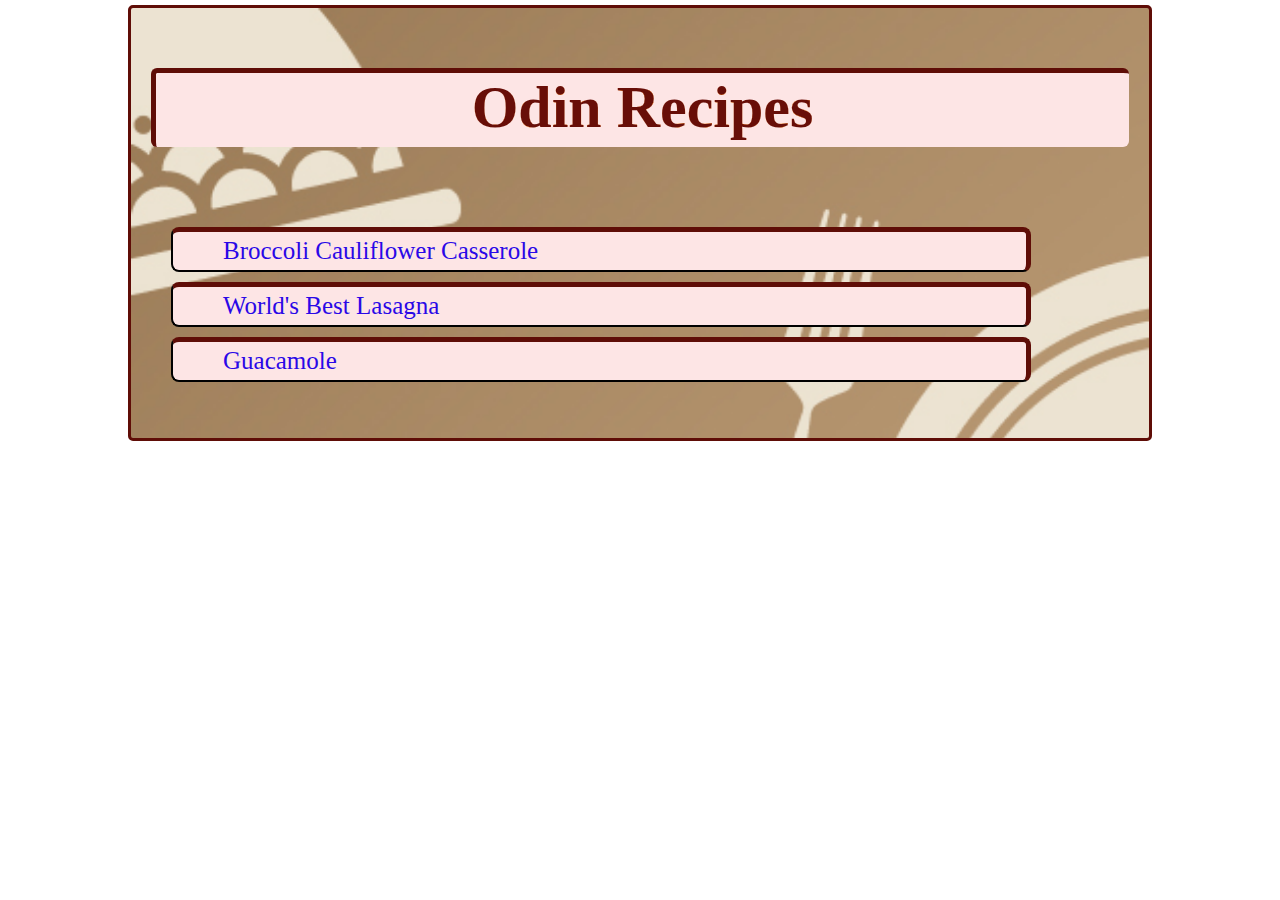
<file: index.html>
<!DOCTYPE html>
<html lang="en">
<head>
    <meta charset="UTF-8">
    <meta name="viewport" content="width=device-width, initial-scale=1.0">
    <title>Recipes</title>
    <link rel="stylesheet" href="style.css">
</head>
<body>
    <div class="container">
        <h1>Odin Recipes</h1>
        <ul class="receitas">
            <li><a href="recipes/broccoli-casserole.html">Broccoli Cauliflower Casserole</a></li>
            <li><a href="recipes/lasagna.html">World's Best Lasagna</a></li>
            <li><a href="recipes/guacamole.html">Guacamole</a></li>
        </ul> 
    </div>
</body>
</html>
</file>
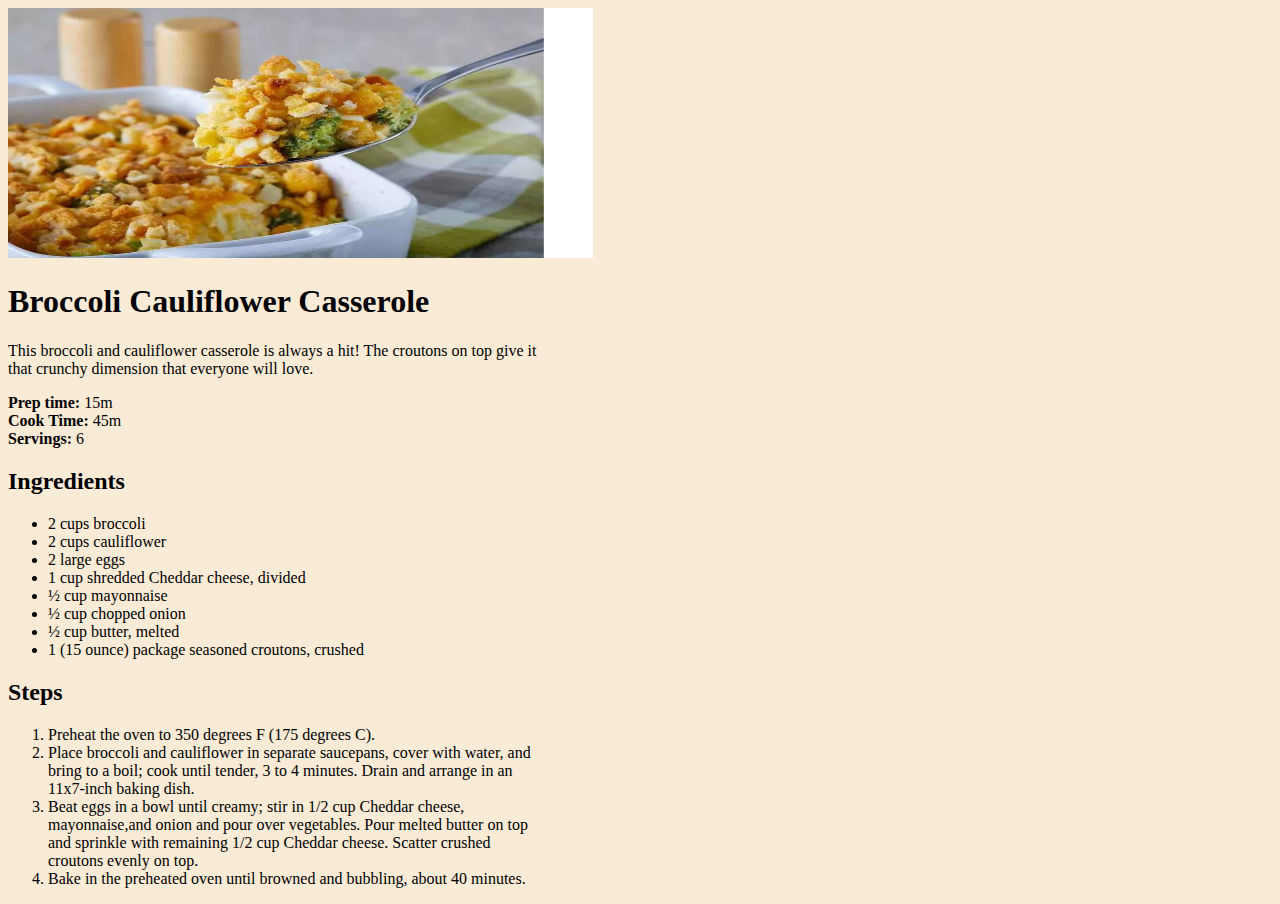
<file: recipes/broccoli-casserole.html>
<!DOCTYPE html>
<html lang="en">
<head>
    <meta charset="UTF-8">
    <meta name="viewport" content="width=!, initial-scale=1.0">
    <title>Broccoli Casserole</title>
    <link rel="stylesheet" href="receitas.css">
</head>
<body>
    
    <img src="broccoli.jpeg" alt="Broccoli Cauliflower Casserole dish ready" width="585" height="250">
    <h1>Broccoli Cauliflower Casserole</h1>
    <p>This broccoli and cauliflower casserole is always a hit! The croutons on top give it <br>
     that crunchy dimension that everyone will love.<br></p>
    <p><strong>Prep time: </strong>15m<br><strong>Cook Time: </strong>45m<br><strong>Servings: </strong>6<br></p> 
    <h2>Ingredients</h2>
    <ul>
        <li>2 cups broccoli</li>
        <li>2 cups cauliflower</li>
        <li>2 large eggs</li>
        <li>1 cup shredded Cheddar cheese, divided</li>
        <li>½ cup mayonnaise</li>
        <li>½ cup chopped onion</li>
        <li>½ cup butter, melted</li>
        <li>1 (15 ounce) package seasoned croutons, crushed</li>
    </ul>
    <h2>Steps</h2>
    <ol>
        <li>Preheat the oven to 350 degrees F (175 degrees C).</li>
        <li>Place broccoli and cauliflower in separate saucepans, cover with water, and<br>
            bring to a boil; cook until tender, 3 to 4 minutes. Drain and arrange in an<br>
            11x7-inch baking dish.</li>
        <li>Beat eggs in a bowl until creamy; stir in 1/2 cup Cheddar cheese,<br>
            mayonnaise,and onion and pour over vegetables. Pour melted butter on top<br>
            and sprinkle with remaining 1/2 cup Cheddar cheese. Scatter crushed<br>
            croutons evenly on top.</li>
        <li>Bake in the preheated oven until browned and bubbling, about 40 minutes.</li>
    </ol>
</body>
</html>
</file>
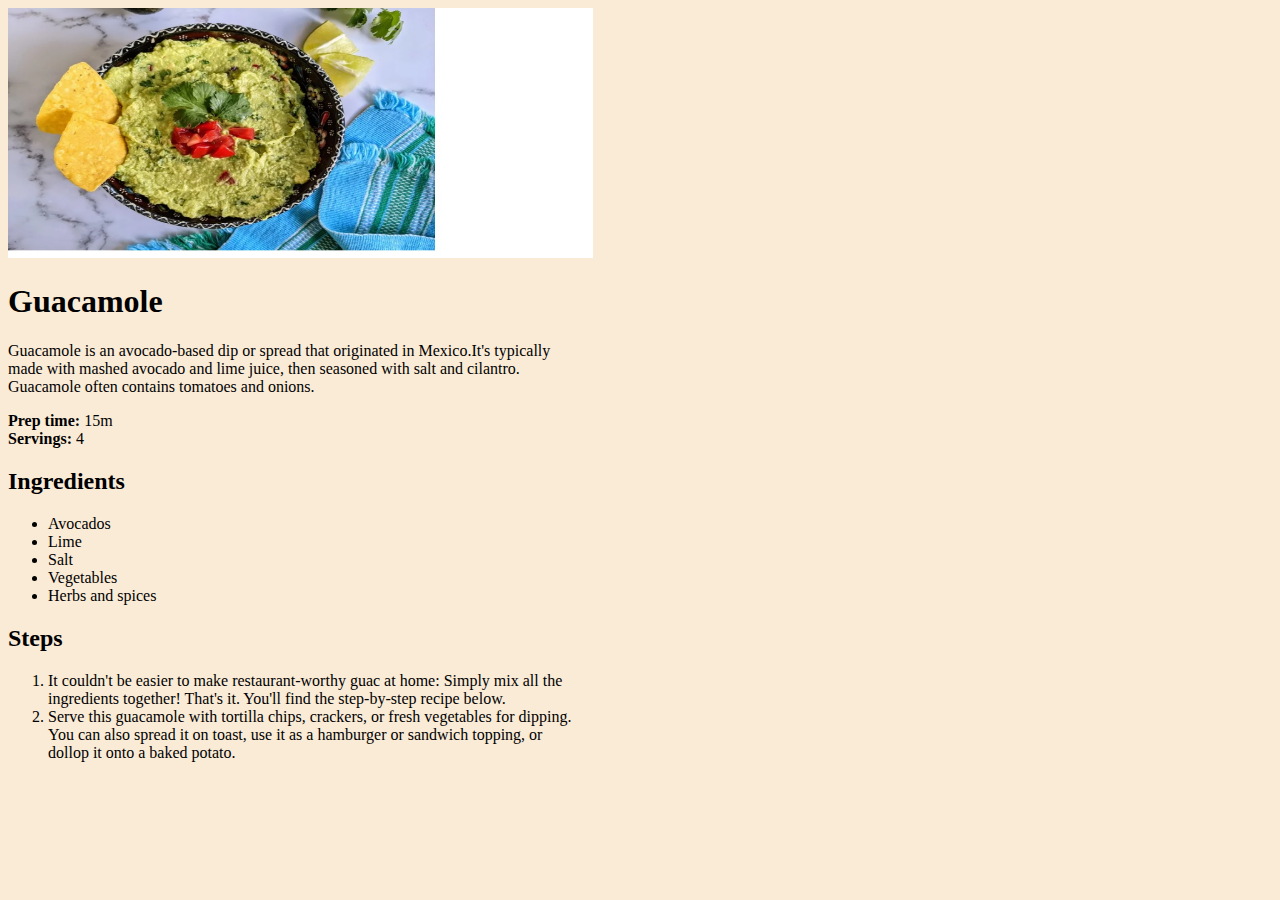
<file: recipes/guacamole.html>
<!DOCTYPE html>
<html lang="en">
<head>
    <meta charset="UTF-8">
    <meta name="viewport" content="width=device-width, initial-scale=1.0">
    <title>Document</title>
    <link rel="stylesheet" href="receitas.css">
</head>
<body>
    <img src="guacamole.jpg" alt="Broccoli Cauliflower Casserole dish ready" width="585" height="250">
    <h1>Guacamole</h1>
    <p>Guacamole is an avocado-based dip or spread that originated in Mexico.It's typically<br> 
        made with mashed avocado and lime juice, then seasoned with salt and cilantro.<br> 
        Guacamole often contains tomatoes and onions.<br></p>
    <p><strong>Prep time: </strong>15m<br><strong>Servings: </strong>4<br></p> 
    <h2>Ingredients</h2>
    <ul>
        <li>Avocados</li>
        <li>Lime</li>
        <li>Salt</li>
        <li>Vegetables</li>
        <li>Herbs and spices</li>
    </ul>
    <h2>Steps</h2>
    <ol>
        <li>It couldn't be easier to make restaurant-worthy guac at home: Simply mix all the<br> 
            ingredients together! That's it. You'll
            find the step-by-step recipe below.</li>
        <li>Serve this guacamole with tortilla chips, crackers, or fresh vegetables for dipping.<br> 
            You can also spread it on toast, use it as a hamburger or sandwich topping, or<br>
             dollop it onto a baked potato.</li>    
    </ol>
    
</body>
</html>
</file>
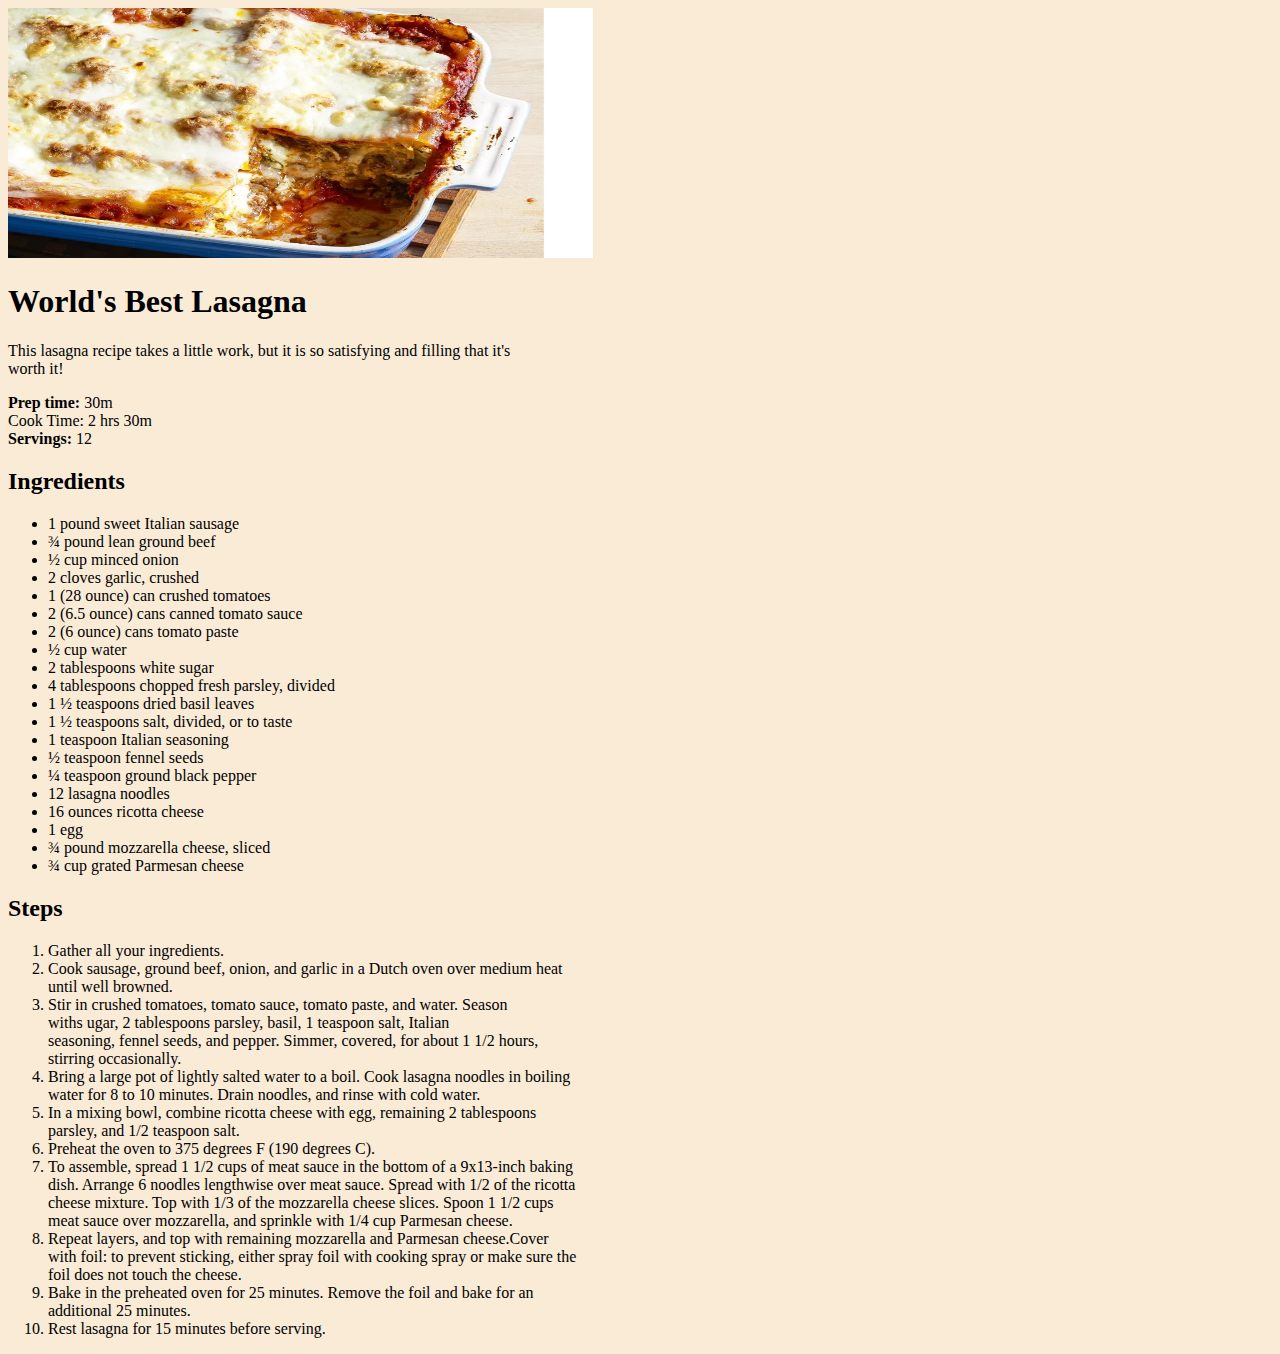
<file: recipes/lasagna.html>
<!DOCTYPE html>
<html lang="en">
<head>
    <meta charset="UTF-8">
    <meta name="viewport" content="width=!, initial-scale=1.0">
    <title>World's Best Lasagna</title>
    <link rel="stylesheet" href="receitas.css">
</head>
<body>
    
    <img src="lasagna.jpeg" alt="World's Best Lasagna dish ready" width="585" height="250">
    <h1>World's Best Lasagna</h1>
    <p>This lasagna recipe takes a little work, but it is so satisfying and filling that it's<br> worth it!<br></p>
    <p><strong>Prep time: </strong>30m<br><Tstrong>Cook Time: </strong>2 hrs 30m<br><strong>Servings: </strong>12<br></p> 
    <h2>Ingredients</h2>
    <ul>
        <li>1 pound sweet Italian sausage</li>
        <li>¾ pound lean ground beef</li>
        <li>½ cup minced onion</li>
        <li>2 cloves garlic, crushed</li>
        <li>1 (28 ounce) can crushed tomatoes</li>
        <li>2 (6.5 ounce) cans canned tomato sauce</li>
        <li>2 (6 ounce) cans tomato paste</li>
        <li>½ cup water</li>
        <li>2 tablespoons white sugar</li>
        <li>4 tablespoons chopped fresh parsley, divided</li>
        <li>1 ½ teaspoons dried basil leaves</li>
        <li>1 ½ teaspoons salt, divided, or to taste</li>
        <li>1 teaspoon Italian seasoning</li>
        <li>½ teaspoon fennel seeds</li>
        <li>¼ teaspoon ground black pepper</li>
        <li>12 lasagna noodles</li>
        <li>16 ounces ricotta cheese</li>
        <li>1 egg</li>
        <li>¾ pound mozzarella cheese, sliced</li>
        <li>¾ cup grated Parmesan cheese</li>
    </ul>
    <h2>Steps</h2>
    <ol>
        <li>Gather all your ingredients.</li>
        <li>Cook sausage, ground beef, onion, and garlic in a Dutch oven over medium heat<br>
            until well browned.</li>
        <li>Stir in crushed tomatoes, tomato sauce, tomato paste, and water. Season<br>
            withs ugar, 2 tablespoons parsley, basil, 1 teaspoon salt, Italian<br>
            seasoning, fennel seeds, and pepper. Simmer, covered, for about 1 1/2 hours,<br>
            stirring occasionally.
        <li>Bring a large pot of lightly salted water to a boil. Cook lasagna noodles in boiling<br>
            water for 8 to 10 minutes. Drain noodles, and rinse with cold water.</li>
        <li>In a mixing bowl, combine ricotta cheese with egg, remaining 2 tablespoons<br>
            parsley, and 1/2 teaspoon salt.</li>
        <li>Preheat the oven to 375 degrees F (190 degrees C).</li>
        <li>To assemble, spread 1 1/2 cups of meat sauce in the bottom of a 9x13-inch baking<br>
            dish. Arrange 6 noodles lengthwise over meat sauce. Spread with 1/2 of the ricotta<br>
            cheese mixture. Top with 1/3 of the mozzarella cheese slices. Spoon 1 1/2 cups<br> 
            meat sauce over mozzarella, and sprinkle with 1/4 cup Parmesan cheese.</li>
        <li>Repeat layers, and top with remaining mozzarella and Parmesan cheese.Cover<br> 
            with foil: to prevent sticking, either spray foil with cooking spray or make sure the<br> 
            foil does not touch the cheese.</li>
        <li>Bake in the preheated oven for 25 minutes. Remove the foil and bake for an<br>
            additional 25 minutes.</li>
        <li>Rest lasagna for 15 minutes before serving.</li>
    </ol>
</body>
</html>
</file>
<file: style.css>
body{
    display: flex;
    justify-content: center;
    align-items: center;
    width: 50% fit-content;
    border-radius: 10px;
    margin: 5px;
    margin-left: 10%;
    margin-right: 10%;
}
.container{
    padding: 20px;
    border: 3px solid rgb(95, 13, 7);;
    border-radius: 5px;
    height: 100%;
    width: 100%;
    background: url("/design-de-cozimento-padrao/OIUF350.jpg");
    background-size: 900%;
}
h1{
    font-size: 60px;
    background-color:rgb(253, 229, 229);
    color:rgb(104, 14, 8);
    -webkit-text-stroke: 0.1px rgb(255, 123, 0);
    display: flex;
    justify-content: center;
    padding-block-end:5px;
    border-radius: 6px;
    border-top: 5px solid  rgb(95, 13, 7);
    border-left: 5px solid  rgb(95, 13, 7);
    margin-bottom: 60px;
}
.receitas{
    padding: 10px;
    border-radius: 5px;
    width: 90%;
}
li{
    list-style-type:none;  
    font-size: 25px;
    background-color: rgb(253, 229, 229);
    margin: 10px;
    border-radius: 8px;
    border: 2px solid;
    border-top: 5px solid  rgb(95, 13, 7);
    border-right: 5px solid  rgb(95, 13, 7);
    padding: 5px;
    padding-left: 50px;
    
}
li a{
    text-decoration: none;
    color: rgb(95, 13, 7); 
}
a:link {
    color: rgb(42, 8, 231);
}  
a:hover {
    color: rgb(192, 145, 90);
    
}
</file>
<file: recipes/receitas.css>
body{
    background-color: antiquewhite;
}
</file>
